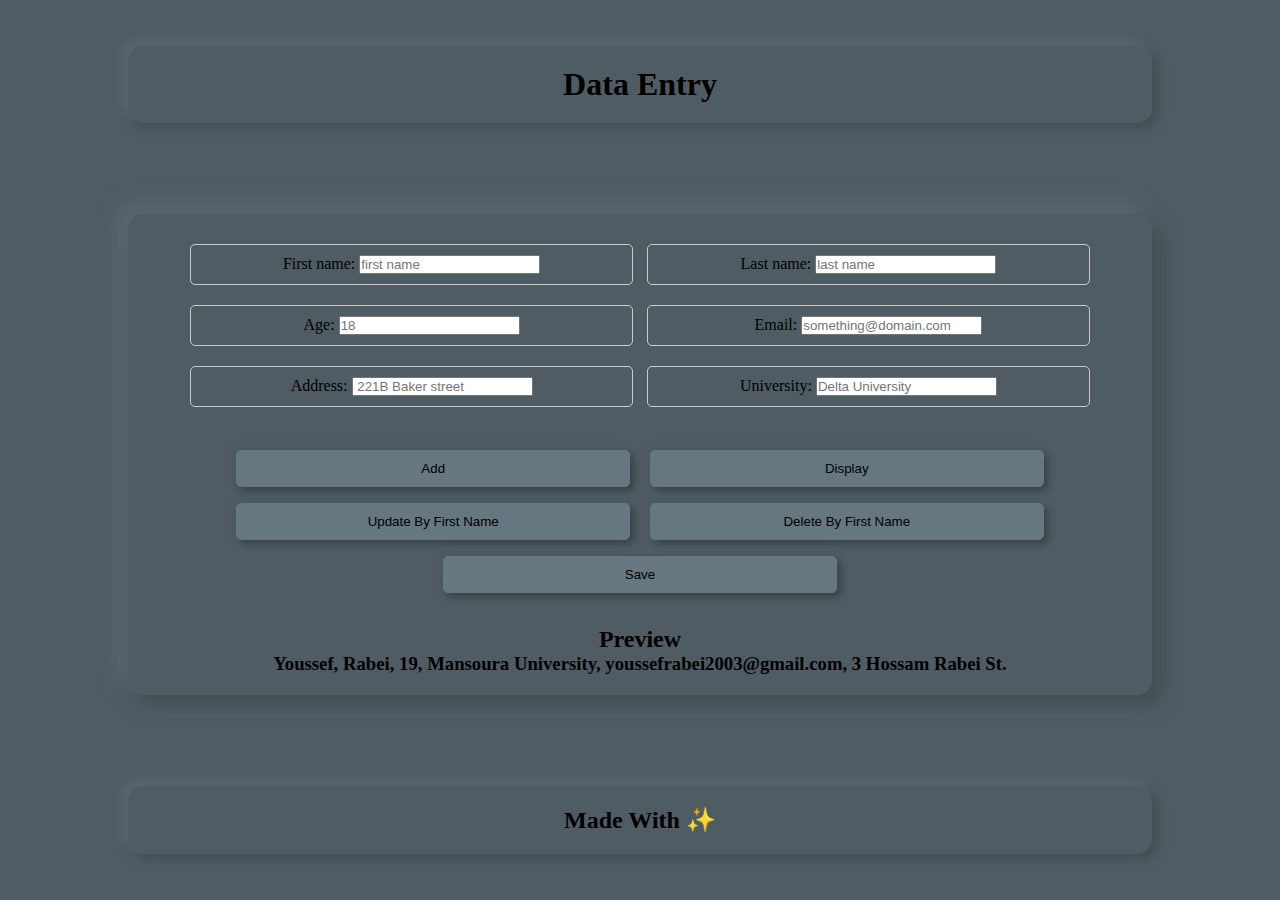
<file: web/index.htm>
<!DOCTYPE html>
<html lang="en">
  <head>
    <script src="script.js" defer></script>

    <title>Data Entry</title>
    <link rel="stylesheet" href="style.css" />
  </head>
  <body>
    <header class="container">
      <h1>Data Entry</h1>
    </header>

    <div class="container">
      <form id="form" autocomplete="on">
        <div class="inputs">
          <span class="inputField">
            <label for="fname">First name:</label>
            <input
              required
              id="fname"
              type="text"
              name="fname"
              minlength="1"
              placeholder="first name"
            />
          </span>

          <span class="inputField">
            <label for="lname">Last name:</label>
            <input
              type="text"
              id="lname"
              name="lname"
              placeholder="last name"
            />
          </span>

          <span class="inputField">
            <label for="age">Age:</label>
            <input type="number" id="age" name="age" placeholder="18" min="1" />
          </span>

          <span class="inputField">
            <label for="email">Email:</label>
            <input
              type="email"
              id="email"
              name="email"
              placeholder="something@domain.com"
            />
          </span>

          <span class="inputField">
            <label for="address">Address:</label>
            <input
              type="text"
              id="address"
              name="address"
              placeholder=" 221B Baker street"
            />
          </span>

          <span class="inputField">
            <label for="uni">University:</label>
            <input
              type="text"
              id="uni"
              name="uni"
              placeholder="Delta University"
            />
          </span>
        </div>

        <div class="btns">
          <button type="submit">Add</button>

          <!-- type button (default type is submit) so don't delete -->
          <button type="button" onclick="display()">Display</button>
          <button type="button" onclick="update()">Update By First Name</button>
          <button type="button" onclick="remove()">Delete By First Name</button>

          <!-- save as a text file -->
          <button type="button" onclick="save()">Save</button>
        </div>
      </form>

      <div class="dataContainer">
        <h2>Preview</h2>
        <div id="data">
          <h3>
            Youssef, Rabei, 19, Mansoura University, youssefrabei2003@gmail.com,
            3 Hossam Rabei St.
          </h3>
        </div>
      </div>
    </div>

    <footer class="container"><h2>Made With ✨</h2></footer>
  </body>
</html>
</file>
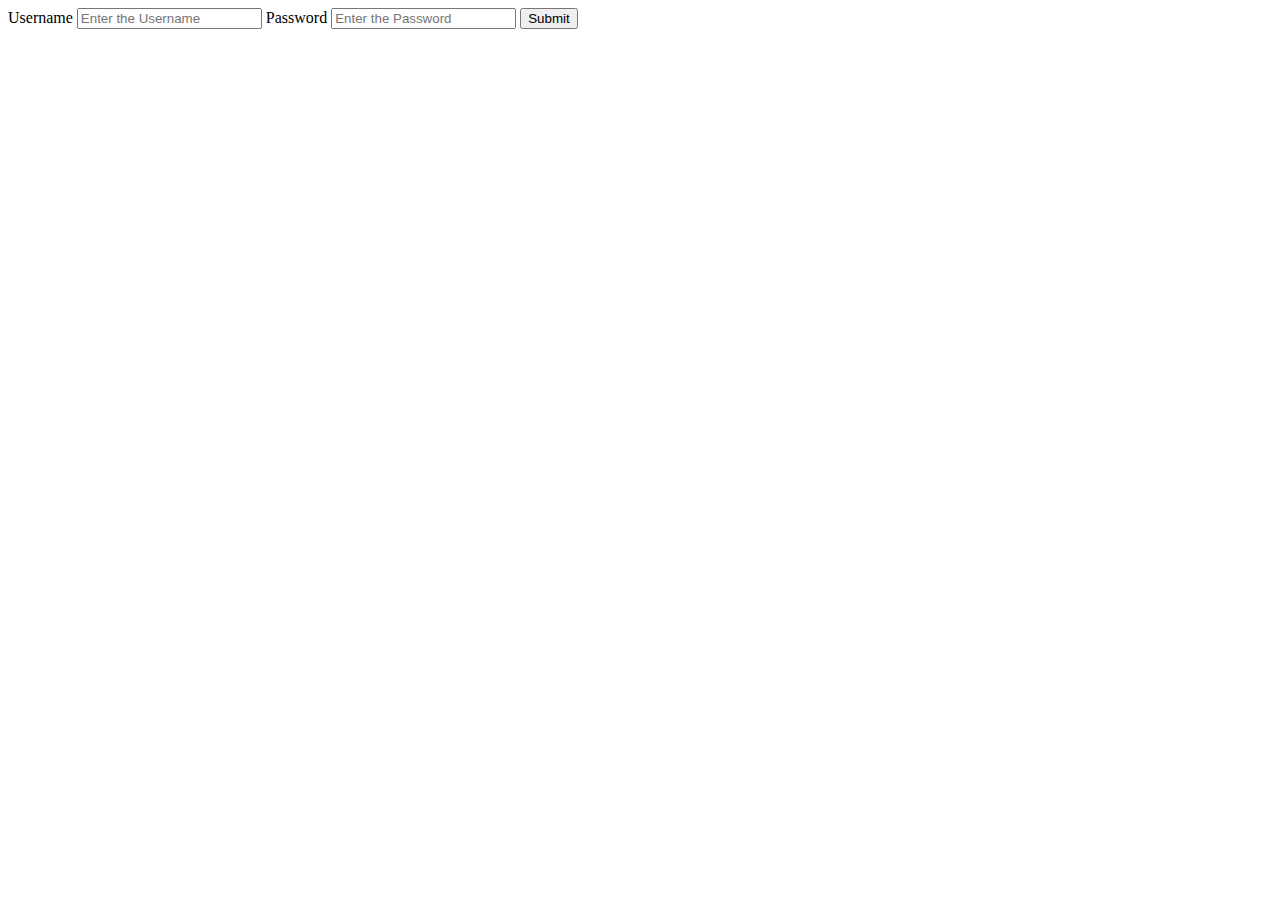
<file: web/imstupid.htm>
<html lang="en">
	<head>
		<meta charset="UTF-8" />
		<meta http-equiv="X-UA-Compatible" content="IE=edge" />
		<meta name="viewport" content="width=device-width, initial-scale=1.0" />
		<title>Javascript onSubmit Event Example</title>
	</head>
	<body>
		<form id="form">
			<label for="username">Username</label>
			<input
				type="text"
				name=""
				id="username"
				placeholder="Enter the Username"
			/>
			<label for="password">Password</label>
			<input
				type="password"
				name=""
				id="password"
				placeholder="Enter the Password"
			/>
			<button>Submit</button>

			<div id="result"></div>
		</form>
	</body>
	<script>
		let form = document.getElementById("form");

		form.addEventListener("submit", (e) => {
			e.preventDefault();

			let username = document.getElementById("username").value;

			let password = document.getElementById("password").value;

			if (username == "" || password == "") {
				alert("Please enter all the fields");
			} else {
				document.getElementById("result").innerHTML = `
            <p>The Username is: ${username}</p>
            <p>The Password is: ${password}</p>
            `;
			}
		});
	</script>
</html>
</file>
<file: web/style.css>
* {
  margin: 0;
  padding: 0;
  box-sizing: border-box;
}

body {
  display: grid;
  color: #e2e1e1;
  min-height: 100vh;
  align-items: center;
  background: #4f5c63;
  justify-content: center;
}


header,
footer {
  background: #4f5c63 !important;
  box-shadow: 5px 5px 12px #424d53, -5px -5px 12px #5c6b73 !important;
}

.container {
  width: 100%;
  margin: 10px;
  display: grid;
  padding: 20px;
  color: #000;
  max-width: 80vw;
  text-align: center;
  align-items: center;
  border-radius: 15px;
  background: #4f5c63;
  justify-content: center;
  box-shadow: 10px 10px 20px #434e54, -10px -10px 20px #5b6a72;
}

.inputs {
  margin-block-end: 25px;
}

.inputField {
  width: 45%;
  padding: 10px;
  margin: 10px 5px;
  border-radius: 5px;
  display: inline-block;
  border: 1px solid #ccc;
}

.btns {
  margin-block-end: 25px;
}

.btns button {
  width: 40%;
  margin: 8px;
  padding: 10px;
  cursor: pointer;
  border-radius: 5px;
  display: inline-block;
  border: 1px solid #66777f;
  background-color: #66777f;
  box-shadow: 4px 4px 7px #3a4348, -4px -4px 7px #4e5b62;
}
</file>
